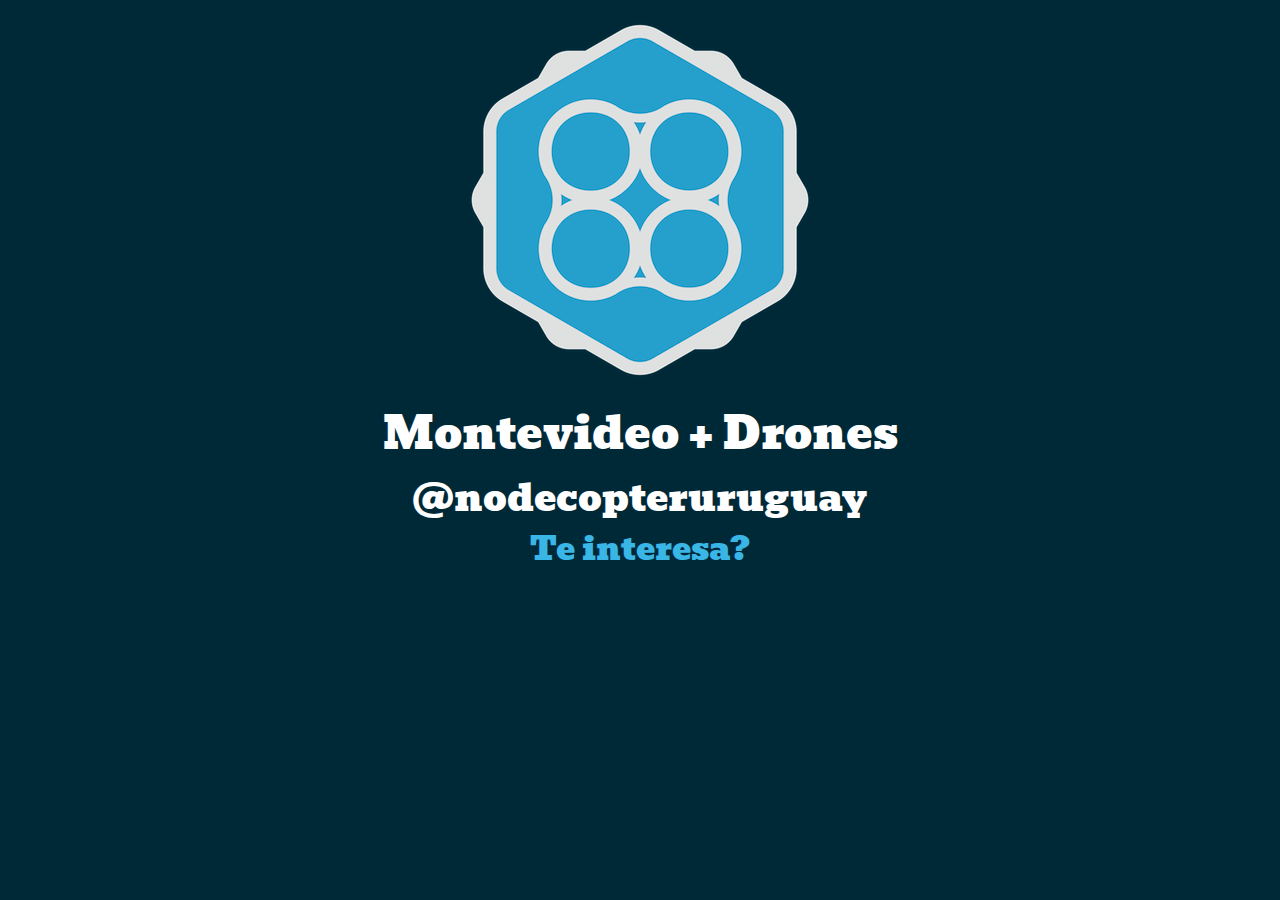
<file: index.html>
<!DOCTYPE html>
<html lang="en">
<head>
  <meta charset="UTF-8">
  <title>Nodecopter Uruguay</title>
  <link href='http://fonts.googleapis.com/css?family=Bevan' rel='stylesheet' type='text/css'>
  <link rel="stylesheet" href="/css/foundation.min.css">
  <link rel="stylesheet" href="/css/main.css">
</head>
<body>
  <div class="row">
    <div class="large-12 columns text-center">
      <img src="/img/logo.png" alt="NodecopterUY">
      <h1> Montevideo + Drones </h1>
      <h2>@nodecopteruruguay</h2>
      <a href="https://docs.google.com/forms/d/1RRociViZn1cBAHWZOvVe5jSrzdvYpT-0vG32bUfcmzY/viewform">Te interesa?</a>
    </div>
  </div>
</body>
</html>
</file>
<file: css/main.css>
body {
  background-color: #002938
}

h1, h2 {
  font-family: 'Bevan', cursive;
  color: white;
}

a {
  font-family: 'Bevan', cursive;
  font-size: 2em;
  color: #39b6e5;
}
</file>
